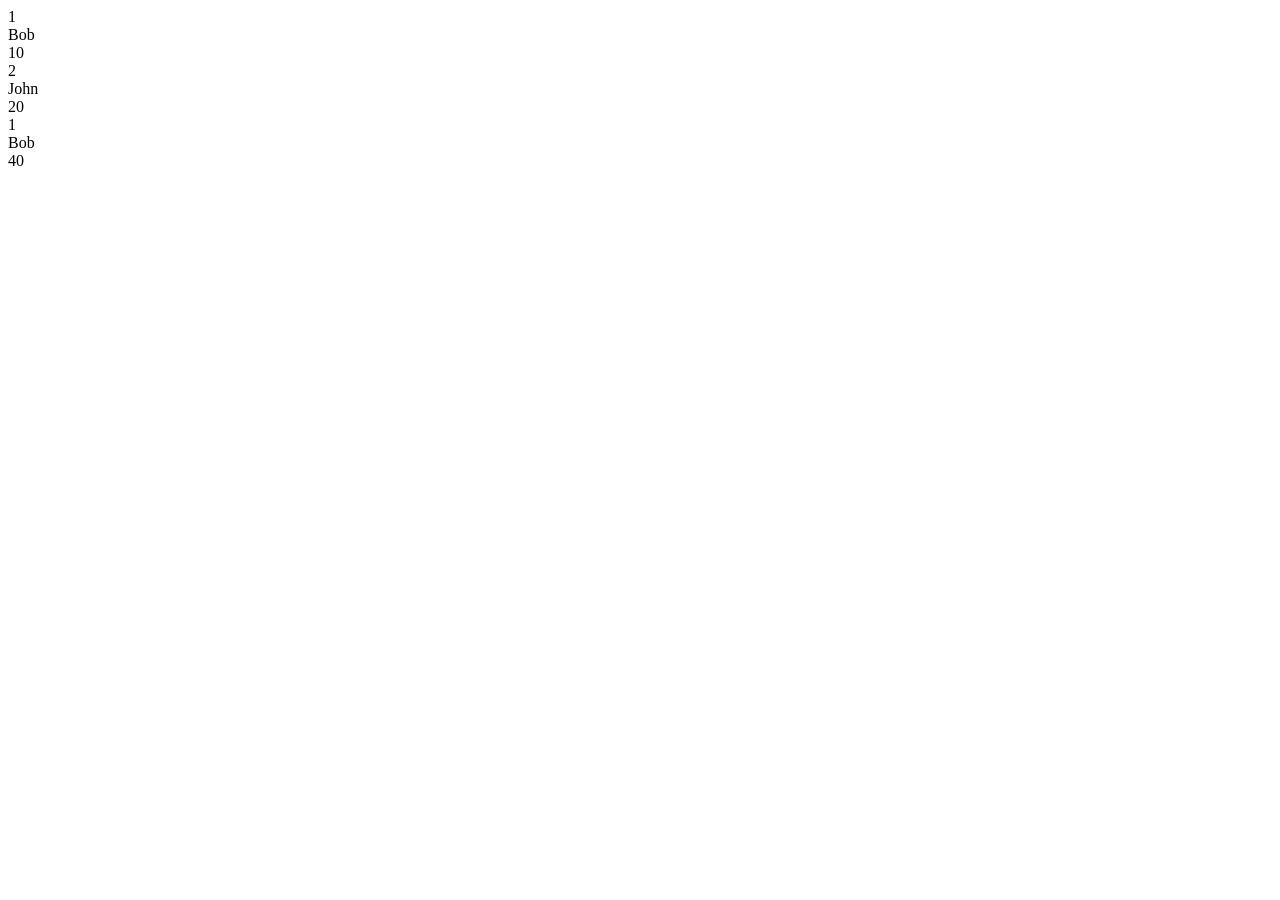
<file: 3010/functions/objectMethods.html>
<!DOCTYPE html>
<html lang="en">
<head>
  <meta charset="UTF-8">
  <meta name="viewport" content="width=device-width, initial-scale=1.0">
  <title>Document</title>
</head>
<body>
  <script src="objectMethods.js"></script>
</body>
</html>
</file>
